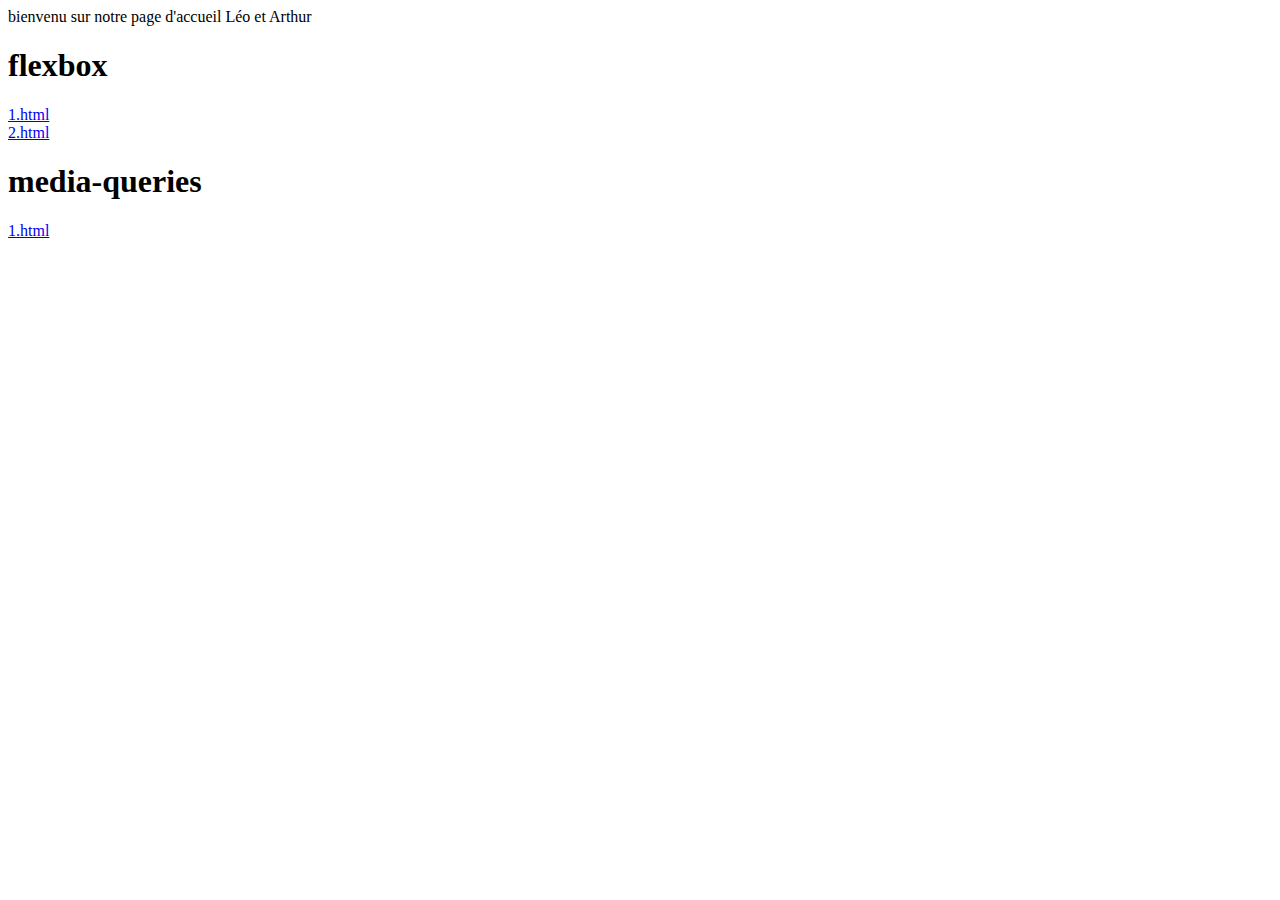
<file: index.html>
<html>
    <header>
        <title>
            page d'accueil
        </title>
    </header>
    <body>
        bienvenu sur notre page d'accueil Léo et Arthur <br>
        <h1>flexbox</h1>
        <a href="flexbox/1.html">1.html</a>
        <br>
        <a href="flexbox/2.html">2.html</a>
        <br>
        <h1>media-queries</h1>
        <a href="media-queries/1.html">1.html</a>
    </body>
</html>
</file>
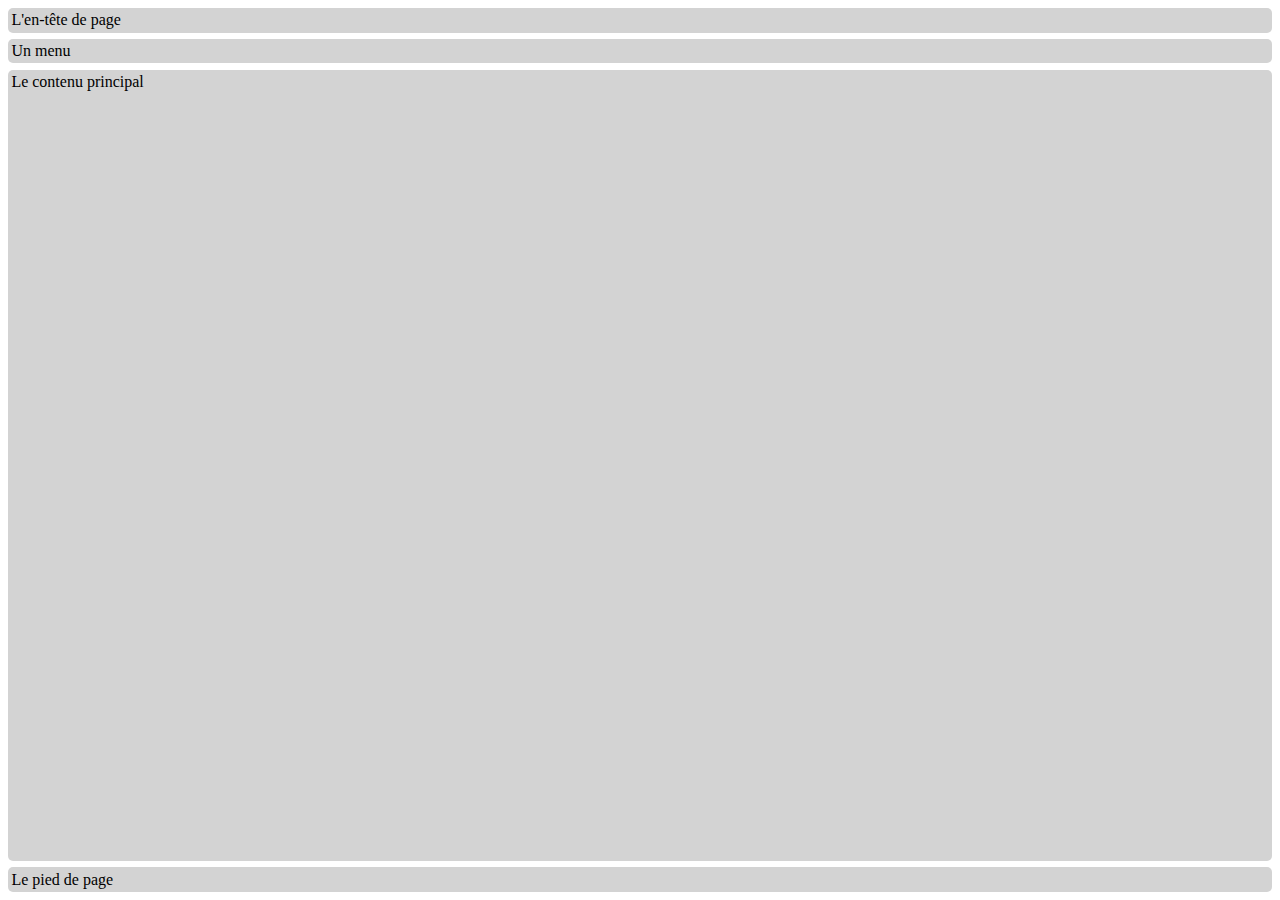
<file: flexbox/1.html>
<!doctype html>
<html lang="fr">
    <head>
        <meta charset="utf-8"/>
        <meta name="viewport" content="width=device-width, initial-scale=1, shrink-to-fit=no"/>
        <link rel="stylesheet" href="1.css"/>
        <title></title>
    </head>
    <body>
        <header>L'en-tête de page</header>
        <nav>Un menu</nav>
        <main>Le contenu principal</main>
        <footer>Le pied de page</footer>
    </body>
</html>
</file>
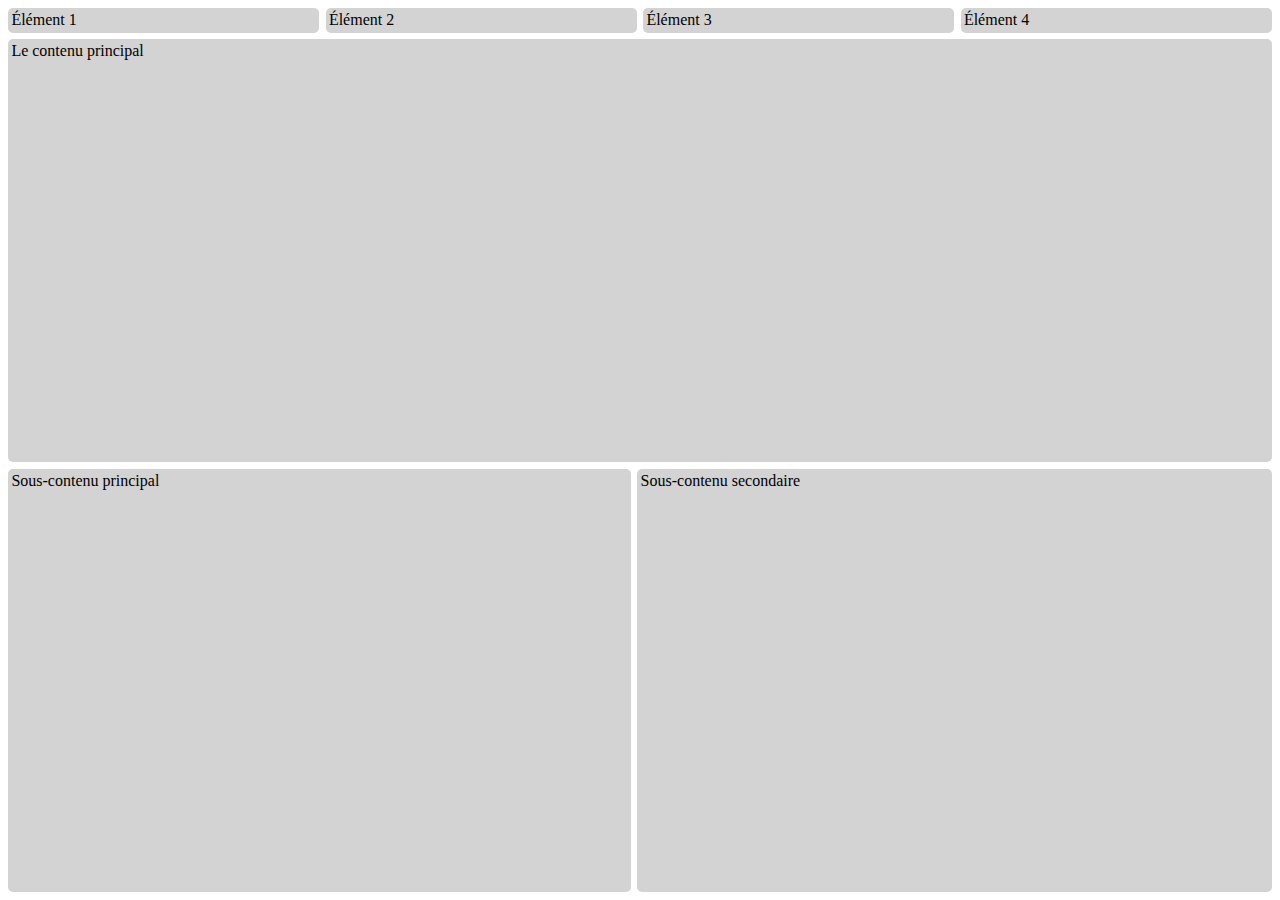
<file: flexbox/2.html>
<!doctype html>
<html lang="fr">
    <head>
        <meta charset="utf-8">
        <meta name="viewport" content="width=device-width, initial-scale=1, shrink-to-fit=no">
        <link rel="stylesheet" href="2.css"/>
        <title></title>
    </head>
    <body>
        <nav class="menu">
            <article class="menu__item">Élément 1</article>
            <article class="menu__item">Élément 2</article>
            <article class="menu__item">Élément 3</article>
            <article class="menu__item">Élément 4</article>
        </nav>
        <main class="main">
            <section class="main__content">Le contenu principal</section>
            <aside class="main__complement">
              <section class="main__sub-content">Sous-contenu principal</section>
              <aside class="main__sub-complement">Sous-contenu secondaire</aside>
            </aside>
        </main>
    </body>
</html>
</file>
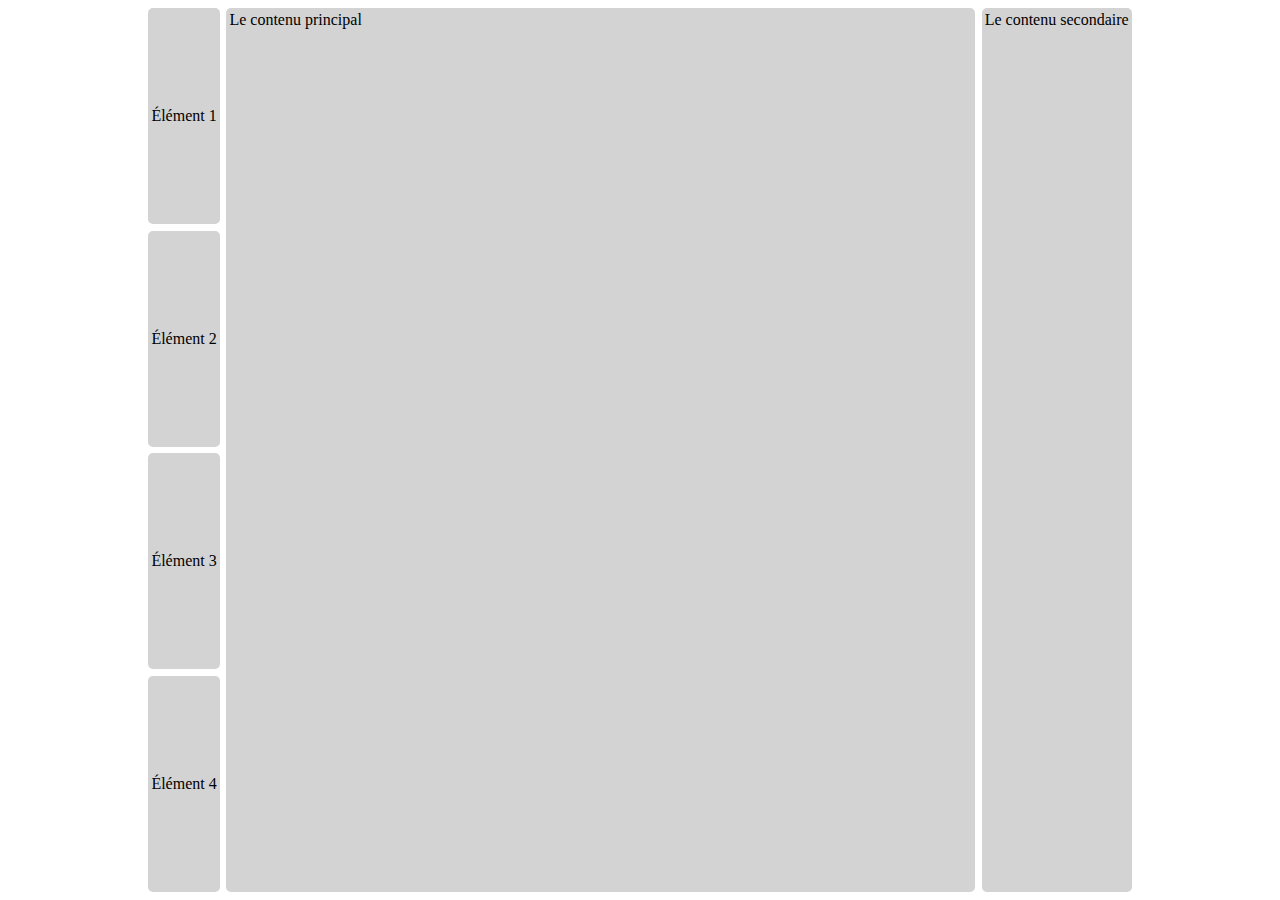
<file: media-queries/1.html>
<!doctype html>
<html lang="fr">
    <head>
        <meta charset="utf-8">
        <meta name="viewport" content="width=device-width, initial-scale=1, shrink-to-fit=no">
        <link rel="stylesheet" href="1.css"/>
        <title></title>
    </head>
    <body>
        <nav class="menu">
            <article class="menu__item">Élément 1</article>
            <article class="menu__item">Élément 2</article>
            <article class="menu__item">Élément 3</article>
            <article class="menu__item">Élément 4</article>
        </nav>
        <main class="main">
            <section class="main__content">Le contenu principal</section>
            <aside class="main__complement">Le contenu secondaire</aside>
        </main>
    </body>
</html>
</file>
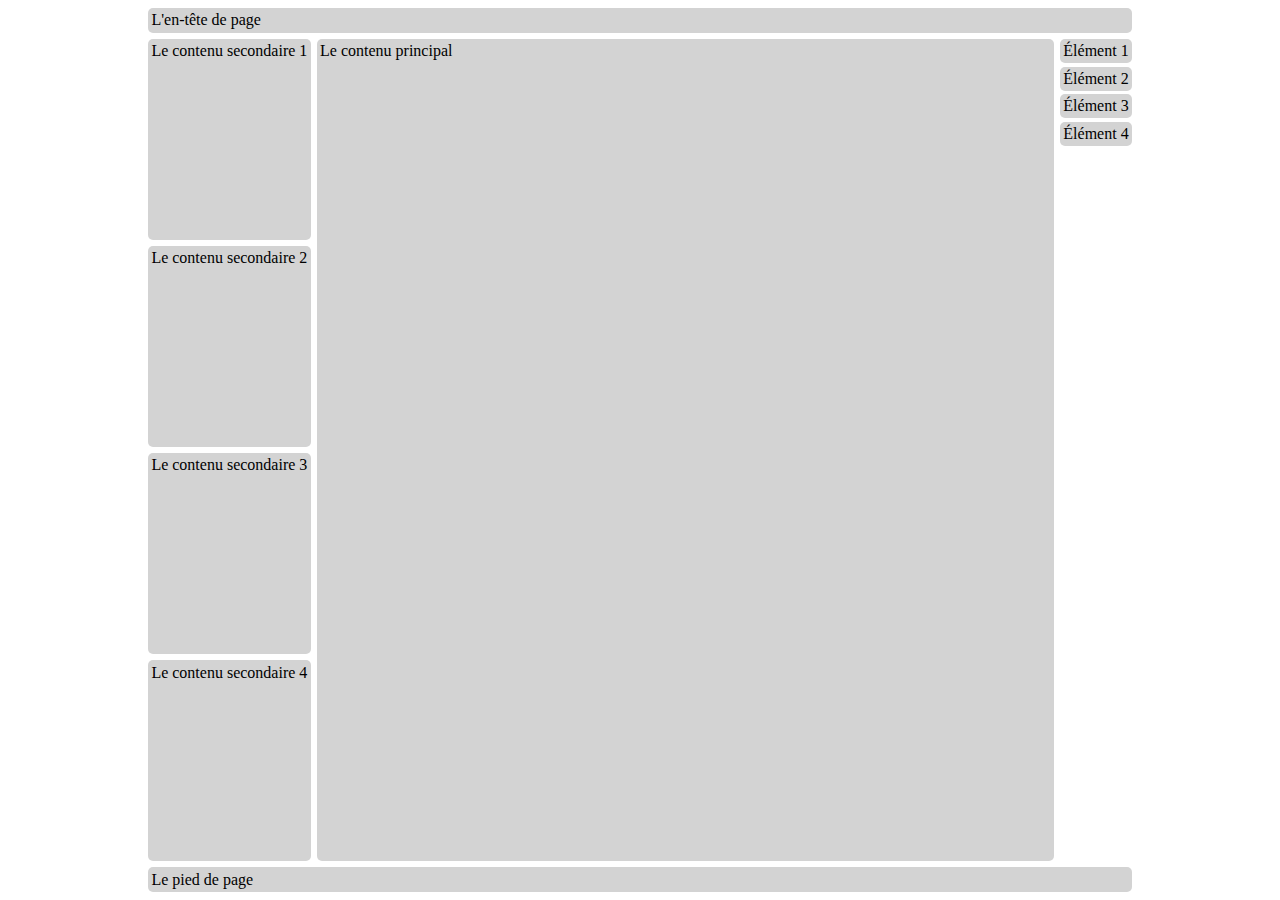
<file: media-queries/2.html>
<!doctype html>
<html lang="fr">
    <head>
        <meta charset="utf-8">
        <meta name="viewport" content="width=device-width, initial-scale=1, shrink-to-fit=no">
        <link rel="stylesheet" href="2.css"/>
        <title></title>
    </head>
    <body>
        <header>
            L'en-tête de page
        </header>
        <main class="main">
            <nav class="menu">
                <article class="menu__item">Élément 1</article>
                <article class="menu__item">Élément 2</article>
                <article class="menu__item">Élément 3</article>
                <article class="menu__item">Élément 4</article>
            </nav>
            <div class="corps">
                <section class="main__content">Le contenu principal</section>
                <aside class="main__complement">
                    <div class="secondaire">Le contenu secondaire 1</div>
                    <div class="secondaire">Le contenu secondaire 2</div>
                    <div class="secondaire">Le contenu secondaire 3</div>
                    <div class="secondaire">Le contenu secondaire 4</div>
                </aside>
            </div>
        </main>
        <footer>Le pied de page</footer>
    </body>
</html>
</file>
<file: flexbox/1.css>
html{
    height: 100%;
}

body{
    box-sizing: border-box;
    padding: 5px;
    margin: 0%;
    display: flex;
    flex-direction: column;
    height: 100%;
    align-content: space-around;
}

header{
    margin: 0.2rem ;    
    padding: 0.2rem;
    border-radius: 5px;
    background-color: lightgray;
}

nav{
    margin: 0.2rem;
    padding: 0.2rem;
    border-radius: 5px;
    background-color: lightgray;
}

main{
    margin: 0.2rem;
    padding: 0.2rem;
    border-radius: 5px;
    background-color: lightgray;
    flex-grow: 1;
}

footer{
    margin: 0.2rem;
    padding: 0.2rem;
    border-radius: 5px;
    background-color: lightgray;
}
</file>
<file: flexbox/2.css>
html{
    margin: 0;
    height: 100%;
}

body{
    box-sizing: border-box;
    padding: 5px;
    margin: 0;
    display: flex;
    flex-direction: column;
    height: 100%;
    align-content: space-around;
}

.menu{
    display:flex;
    flex-direction: row;
}

.menu__item{
    flex-grow: 1;
    align-content: space-around;
    margin: 0.2rem ;    
    padding: 0.2rem;
    border-radius: 5px;
    background-color: lightgray;
}

.main{
    display:flex;
    flex-direction: column;
    flex-grow: 1;
}

.main__content{
    margin: 0.2rem ;    
    padding: 0.2rem;
    border-radius: 5px;
    background-color: lightgray;
    flex-grow: 1;
}

.main__complement{
    display: flex;
    flex-grow: 1;
}

.main__sub-content{
    margin: 0.2rem ;    
    padding: 0.2rem;
    border-radius: 5px;
    background-color: lightgray;
    flex-grow: 1;
    flex-shrink:0 ;
}

.main__sub-complement{
    margin: 0.2rem ;    
    padding: 0.2rem;
    border-radius: 5px;
    background-color: lightgray;
    flex-grow: 1;
}
</file>
<file: media-queries/1.css>
html{
    margin: 0;
    height: 100%;
}

body{
    box-sizing: border-box;
    padding: 5px;
    margin: 0;
    display: flex;
    flex-direction: column;
    height: 100%;
    align-content: space-around;
}

.menu{
    display:flex;
    flex-direction: row;
}

.menu__item{
    flex-grow: 1;
    align-content: space-around;
    margin: 0.2rem ;    
    padding: 0.2rem;
    border-radius: 5px;
    background-color: lightgray;
}

.main{
    display:flex;
    flex-direction: column;
    flex-grow: 1;
}

.main__content{
    margin: 0.2rem ;    
    padding: 0.2rem;
    border-radius: 5px;
    background-color: lightgray;
    flex-grow: 1;
}

.main__complement{
    margin: 0.2rem ;    
    padding: 0.2rem;
    border-radius: 5px;
    background-color: lightgray;
    flex-grow: 1;
}

@media screen and (min-width:800px){
    .main{
        flex-direction: row;
    }

    .main__complement{
        flex-grow: 0;
    }
}

@media screen and (min-width:1000px){
    body{
        flex-direction: row;
        max-width: 1000px;
        margin: auto;
    }

    .menu{
        flex-direction: column;
    }
}
</file>
<file: media-queries/2.css>
html{
    margin: 0;
    height: 100%;
}

body{
    box-sizing: border-box;
    padding: 5px;
    margin: 0;
    display: flex;
    flex-direction: column;
    height: 100%;
    align-content: space-around;
}

header{
    margin: 0.2rem ;    
    padding: 0.2rem;
    border-radius: 5px;
    background-color: lightgray;
}

.main{
    display:flex;
    flex-direction: column;
    flex-grow: 1;
}

.menu{
    display:flex;
    flex-direction: column;
}

.corps{
    display: flex;
    flex-grow: 1;
    flex-direction: column;
}
.menu__item{
    flex-grow: 1;
    align-content: space-around;
    margin: 0.2rem ;    
    padding: 0.2rem;
    border-radius: 5px;
    background-color: lightgray;
}

.main__complement{
    display: flex;
    flex-direction: column;
}

.main__content{
    margin: 0.2rem ;    
    padding: 0.2rem;
    border-radius: 5px;
    background-color: lightgray;
    flex-grow: 1;
}

.secondaire{
    margin: 0.2rem ;    
    padding: 0.2rem;
    border-radius: 5px;
    background-color: lightgray;
    flex-grow: 1;
}

footer{
    margin: 0.2rem ;    
    padding: 0.2rem;
    border-radius: 5px;
    background-color: lightgray;
}

@media screen and (min-width:400px){
    .menu{
        flex-direction: row;
    }
}

@media screen and (min-width:800px){
    .corps{
        flex-direction: row-reverse;
    }

}

@media screen and (min-width:1000px){
    .main{
        flex-direction: row-reverse;
    }

    .menu{
        display: block;
    }
    
    body{
        max-width: 1000px;
        margin: auto;
    }
}
</file>
